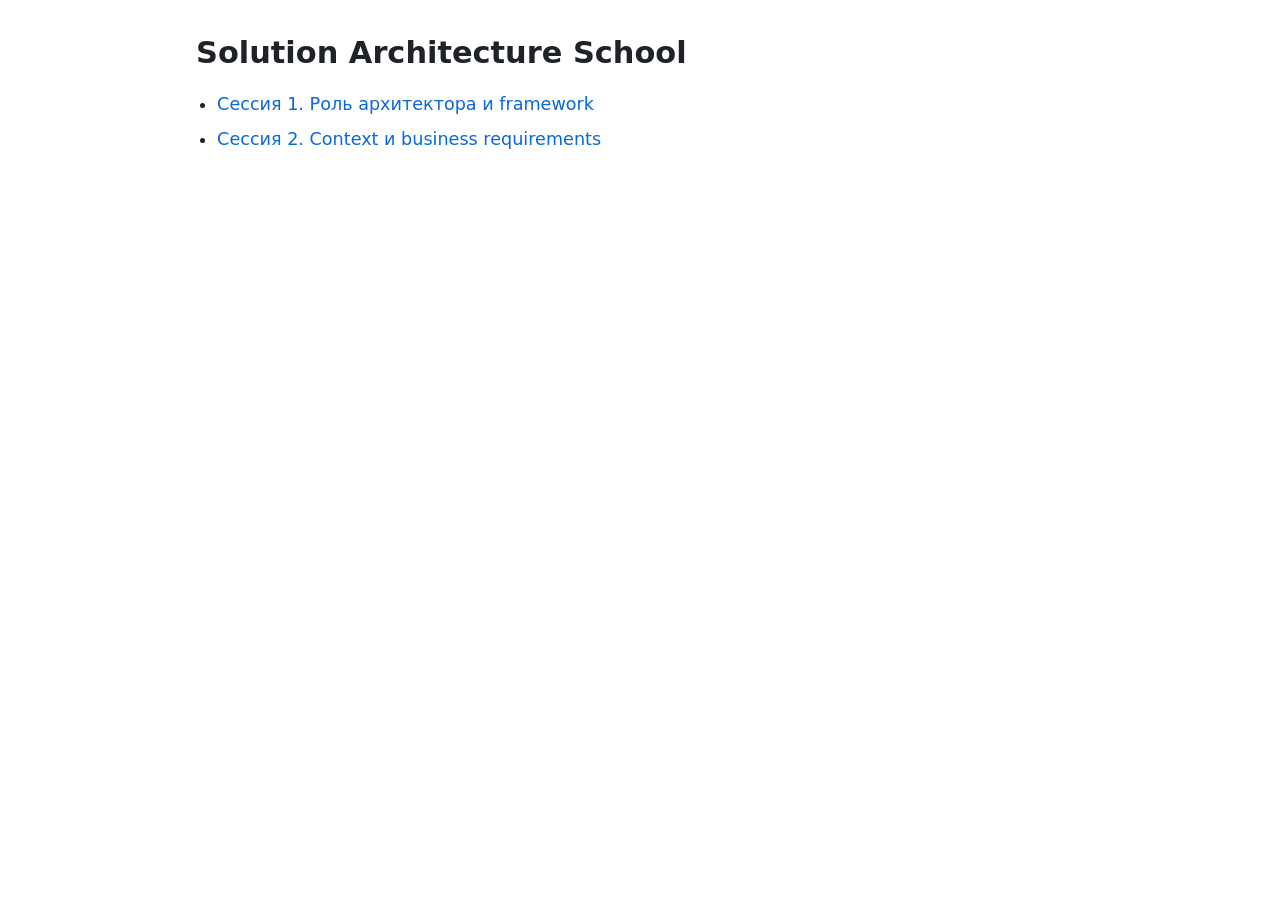
<file: docs/index.html>
<!doctype html>
<html lang="ru">
<head>
<meta charset="utf-8">
<meta name="viewport" content="width=device-width, initial-scale=1">
<title>Solution Architecture School</title>
<link rel="stylesheet" href="style.css">
</head>
<body>
<nav></nav>
<main>
<h1>Solution Architecture School</h1>
<ul class="toc">
<li><a href="session-01.html">Сессия 1. Роль архитектора и framework</a></li>
<li><a href="session-02.html">Сессия 2. Context и business requirements</a></li>
</ul>
</main>
<nav></nav>

</body>
</html>
</file>
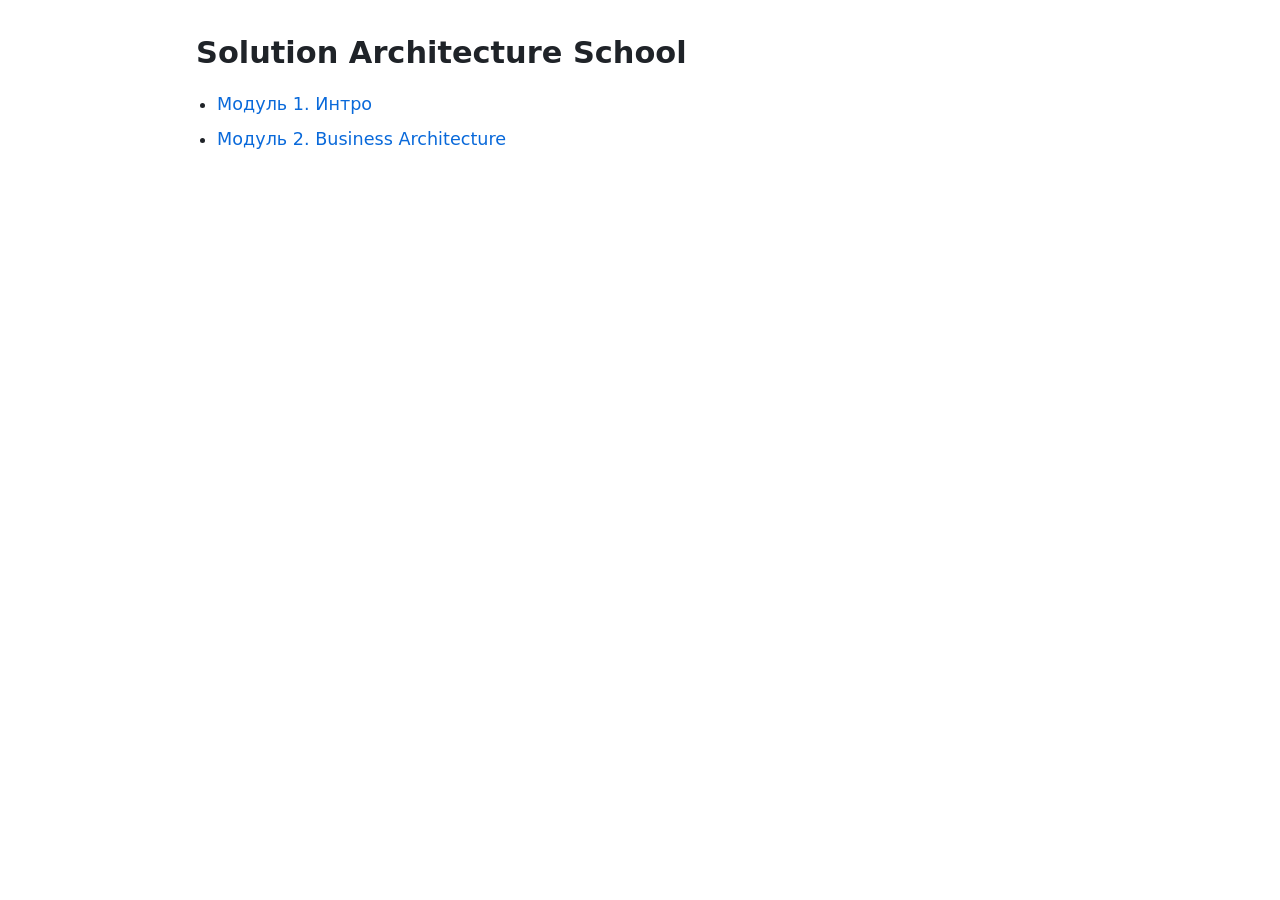
<file: html/index.html>
<!doctype html>
<html lang="ru">
<head>
<meta charset="utf-8">
<meta name="viewport" content="width=device-width, initial-scale=1">
<title>Solution Architecture School</title>
<link rel="stylesheet" href="style.css">
</head>
<body>
<nav></nav>
<main>
<h1>Solution Architecture School</h1>
<ul class="toc">
<li><a href="module-01.html">Модуль 1. Интро</a></li>
<li><a href="module-02.html">Модуль 2. Business Architecture</a></li>
</ul>
</main>
<nav></nav>

</body>
</html>
</file>
<file: docs/style.css>
:root {
  --bg: #ffffff;
  --fg: #1f2328;
  --muted: #59636e;
  --line: #d1d9e0;
  --soft: #f6f8fa;
  --link: #0969da;
}
@media (prefers-color-scheme: dark) {
  :root {
    --bg: #0d1117;
    --fg: #e6edf3;
    --muted: #9198a1;
    --line: #3d444d;
    --soft: #151b23;
    --link: #4493f8;
  }
}
* { box-sizing: border-box; }
body {
  margin: 0 auto;
  padding: 16px;
  max-width: 920px;
  background: var(--bg);
  color: var(--fg);
  font: 16px/1.6 system-ui, -apple-system, "Segoe UI", Roboto, sans-serif;
}
a { color: var(--link); text-decoration: none; }
a:hover { text-decoration: underline; }
nav { display: flex; gap: 16px; padding: 8px 0; color: var(--muted); font-size: 14px; }
nav:empty { display: none; }
h1 { font-size: 1.9em; line-height: 1.25; margin: 0.6em 0 0.4em; }
h2 { font-size: 1.4em; margin-top: 2em; padding-bottom: 0.3em; border-bottom: 1px solid var(--line); }
h3 { font-size: 1.1em; margin-top: 1.6em; }
.table { overflow-x: auto; margin: 1em 0; }
table { border-collapse: collapse; width: 100%; font-size: 15px; }
th, td { border: 1px solid var(--line); padding: 6px 12px; text-align: left; vertical-align: top; }
th { background: var(--soft); }
code { background: var(--soft); padding: 0.15em 0.35em; border-radius: 4px; font-size: 0.9em; }
pre.mermaid { text-align: center; overflow-x: auto; margin: 1.2em 0; }
.toc { padding-left: 1.2em; font-size: 1.1em; }
.toc li { margin: 0.4em 0; }
</file>
<file: html/style.css>
:root {
  --bg: #ffffff;
  --fg: #1f2328;
  --muted: #59636e;
  --line: #d1d9e0;
  --soft: #f6f8fa;
  --link: #0969da;
  --case-bg: #fbefd0;
}
@media (prefers-color-scheme: dark) {
  :root {
    --bg: #0d1117;
    --fg: #e6edf3;
    --muted: #9198a1;
    --line: #3d444d;
    --soft: #151b23;
    --link: #4493f8;
    --case-bg: #3b2f14;
  }
}
* { box-sizing: border-box; }
body {
  margin: 0 auto;
  padding: 16px;
  max-width: 920px;
  background: var(--bg);
  color: var(--fg);
  font: 16px/1.6 system-ui, -apple-system, "Segoe UI", Roboto, sans-serif;
}
a { color: var(--link); text-decoration: none; }
a:hover { text-decoration: underline; }
nav { display: flex; gap: 16px; padding: 8px 0; color: var(--muted); font-size: 14px; }
nav:empty { display: none; }
h1 { font-size: 1.9em; line-height: 1.25; margin: 0.6em 0 0.4em; }
h2 { font-size: 1.4em; margin-top: 2em; padding-bottom: 0.3em; border-bottom: 1px solid var(--line); }
h3 { font-size: 1.1em; margin-top: 1.6em; }
.table { overflow-x: auto; margin: 1em 0; }
table { border-collapse: collapse; width: 100%; font-size: 15px; }
th, td { border: 1px solid var(--line); padding: 6px 12px; text-align: left; vertical-align: top; }
th { background: var(--soft); }
code { background: var(--soft); padding: 0.15em 0.35em; border-radius: 4px; font-size: 0.9em; }
pre.mermaid { text-align: center; overflow-x: auto; margin: 1.2em 0; }
.discuss { margin: 1.2em 0; padding: 8px 16px; background: var(--soft); border-left: 4px solid var(--link); }
.case { margin: 1.2em 0; padding: 8px 16px; background: var(--case-bg); border-left: 4px solid #bf8700; }
.case p { margin: 0.3em 0; }
.discuss p { margin: 0.3em 0; }
.discuss ol { margin: 0.3em 0; padding-left: 1.4em; }
.toc { padding-left: 1.2em; font-size: 1.1em; }
.toc li { margin: 0.4em 0; }
</file>
